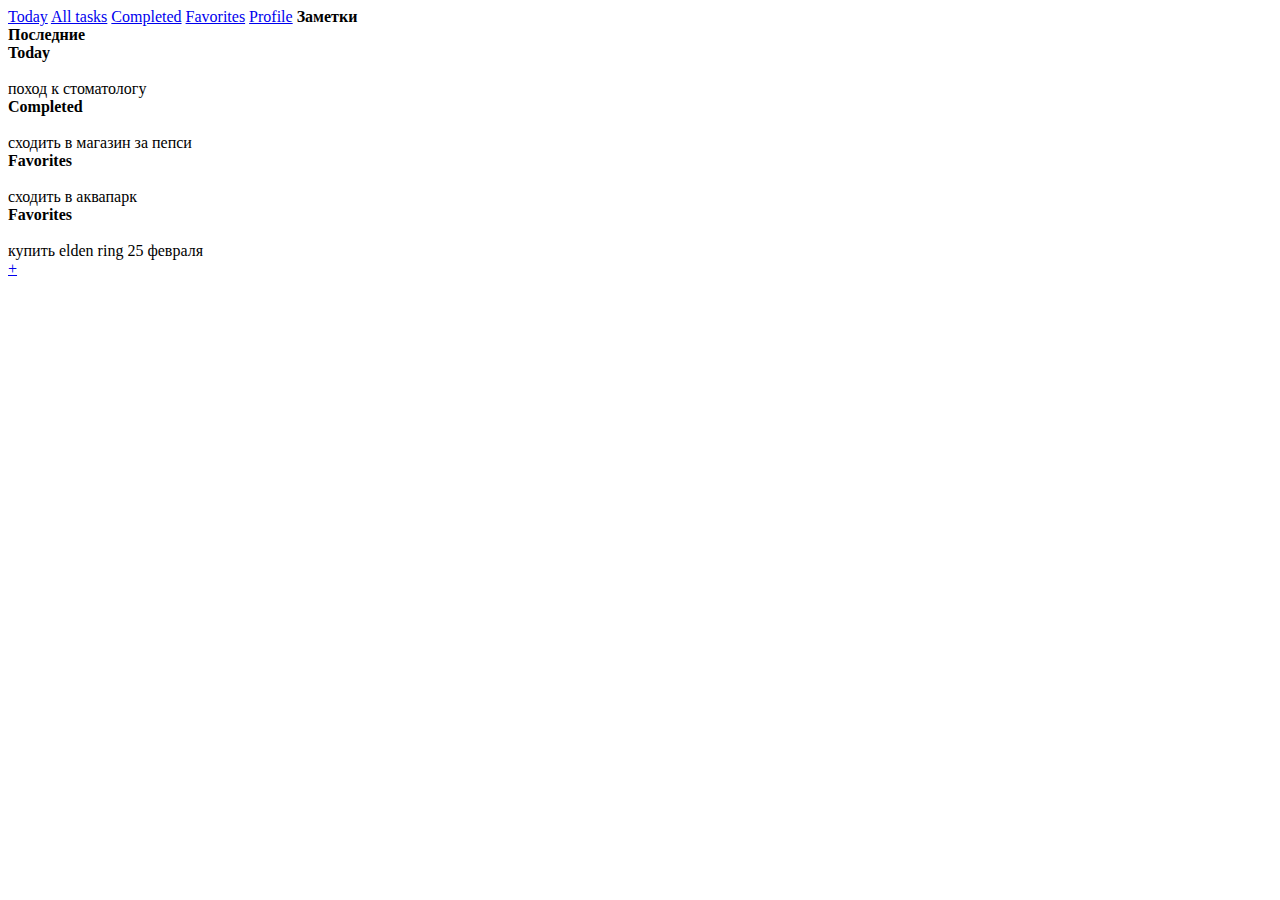
<file: index.html>
<!DOCTYPE html>
<html>
<head>
	<meta charset="utf-8">
	<meta name="viewport" content="width=device-width, initial-scale=1">
	<link rel="stylesheet" type="text/css" href="scc.css">
	<link rel="stylesheet" type="text/css" href="scc1.css">
	<meta charset="utf-8">
	<title>заметки</title>
</head>
<body>
	<header><span class="sp1"><a href ="h1.html">Today</a>         <a href ="h2.html">All tasks</a>        <a href ="h3.html">Completed</a>        <a href ="h4.html">Favorites</a>        <a href ="h5.html">Profile</a></span>
    <span class="sp2"><b>Заметки</b></span>
    <a href ="regist.html"><div id="hb1"></div></a>
	</header>
	<span class="sp3"><b>Последние</b></span>
	<div id ="b1"><span class="sp4"><b>Today</b> <br><br> поход к стоматологу </span></div>
	<div id ="b2"><span class="sp5"><b>Completed</b> <br><br> сходить в магазин за пепси  </span></div>
	<div id ="b3"><span class="sp6"><b>Favorites</b> <br><br> сходить в аквапарк </span></div>
	<div id ="b4"><span class="sp7"><b>Favorites</b> <br><br> купить elden ring 25 февраля </span></div>
	<footer>
		<a class="a1" href="+.html"><div id="f1">+</div></a>
		<a href ="bloc.html"><div id="f2"></div></a>
		<a href ="cont.html"><div id="f3"></div></a>
	</footer>
</body>
</html>
</file>
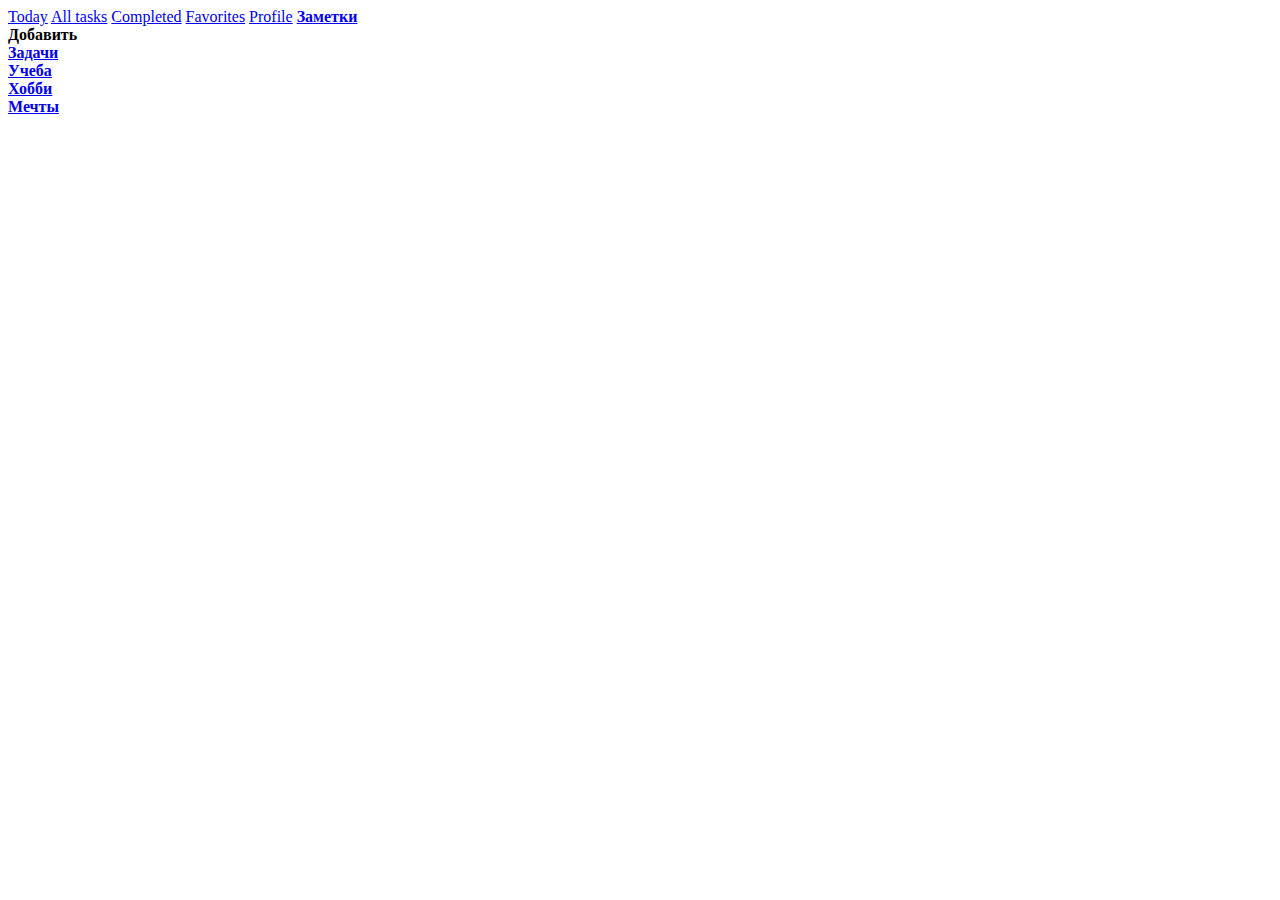
<file: +.html>
<!DOCTYPE html>
<html>
<head>
	<meta charset="utf-8">
	<meta name="viewport" content="width=device-width, initial-scale=1">
	<link rel="stylesheet" type="text/css" href="+.css">
	<link rel="stylesheet" type="text/css" href="+1.css">
	<meta charset="utf-8">
	<title>+</title>
</head>
<body>
	<header><span class="sp1"><a href ="h1.html">Today</a>         <a href ="h2.html">All tasks</a>        <a href ="h3.html">Completed</a>        <a href ="h4.html">Favorites</a>        <a href ="h5.html">Profile</a></span>
    <a href="index.html"><span class="sp2"><b>Заметки</b></span></a>
    <a href ="regist.html"><div id="hb1"></div></a>
	</header>
	<span class="sp3"><b>Добавить</b></span>
	<a href="zam.html"><div id ="b1"><span class="sp4"><b>Задачи</b></span></div>
	<a href="zam2.html"><div id ="b2"><span class="sp5"><b>Учеба</b></span></div>
	<a href="zam4.html"><div id ="b3"><span class="sp6"><b>Хобби</b></span></div>
	<a href="zam3.html"><div id ="b4"><span class="sp7"><b>Мечты</b></span></div>
	<footer>
		<a href ="index.html"><div id="f1"></div></a>
		<a href ="bloc.html"><div id="f2"></div></a>
		<a href ="cont.html"><div id="f3"></div></a>
	</footer>
</body>
</html>
</file>
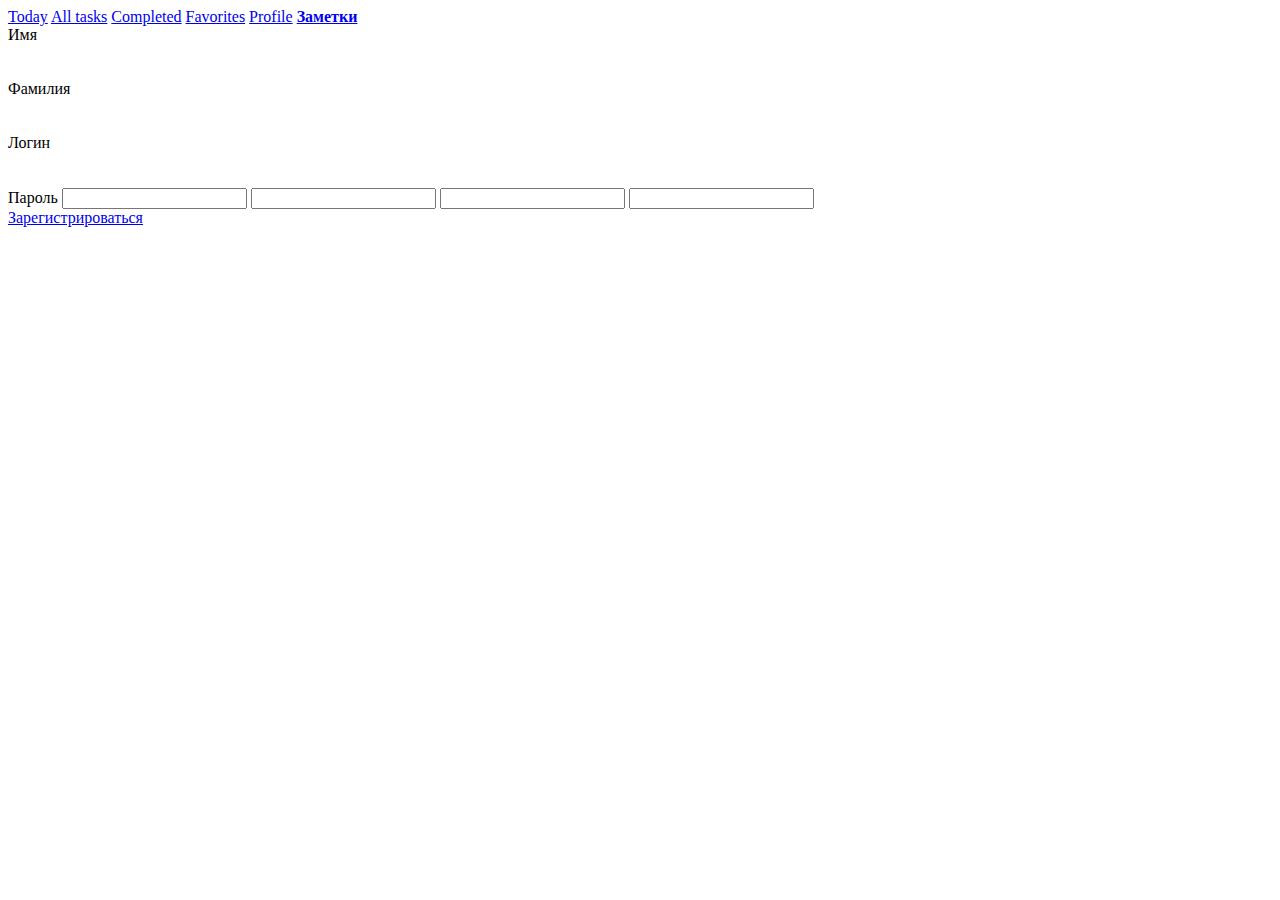
<file: regist.html>
<!DOCTYPE html>
<html>
<head>
	<meta charset="utf-8">
	<meta name="viewport" content="width=device-width, initial-scale=1">
	<link rel="stylesheet" type="text/css" href="regist.css">
	<title>regist</title>
</head>
<body>
	<header><span class="sp1"><a href ="h1.html">Today</a>         <a href ="h2.html">All tasks</a>        <a href ="h3.html">Completed</a>        <a href ="h4.html">Favorites</a>        <a href ="h5.html">Profile</a></span>
    <span class="sp2"><a href="index.html"><b>Заметки</b></a></span>
	</header>
<div id= "b1">
<form>
  <span class="sp11">Имя<br><br><br>Фамилия<br><br><br>Логин<br><br><br>Пароль</span>
  <input id="in1" type="text"  name="fname">
  <input id="in2" type="text"  name="iname">
  <input id="in3" type="text"  name="lname">
  <input id="in4" type="password"  name="pass">
  <a href="vnikuda.html"><div id="b2">Зарегистрироваться</div></a>

</form>
</div>
<footer>
		<a href ="index.html"><div id="f1"></div></a>
		<a href ="bloc.html"><div id="f2"></div></a>
		<a href ="cont.html"><div id="f3"></div></a>
	</footer>
</body>
</html>
</file>
<file: scc.css>
@media screen  and (min-width:  360px) and (max-width:  450px) {
	body {
		background-color: WhiteSmoke; 
		font-family: Avantgarde, TeX Gyre Adventor, URW Gothic L, sans-serif;
	}
	div {
		border:  0px solid black; 
		position: absolute;
	}
	header {
		position: absolute; 
		top: 0%; 
		left:0%;
		width:100%;
		height:17%;
		background-color: whitesmoke;
	}
	#b1 {
		top: 25%;
		left: 10%;
		width: 80%;
		height: 12%;
		background-color: hotpink;
		border-radius: 15px
	}
	#b2 {
		top: 40%;
		left: 10%;
		width: 80%;
		height: 12%;
		background-color: tomato;
		border-radius: 15px
	}
	#b3 {
		top: 55%;
		left: 10%;
		width: 80%;
		height: 12%;
		background-color: aquamarine;
		border-radius: 15px
	}
	#b4 {
		top: 70%;
		left: 10%;
		width: 80%;
		height: 12%;
		background-color: lightgreen;
		border-radius: 15px;
	}
	#f1 {
		top: 20%;
		left: 43%;
		width: 16%;
		height: 60%;
		background-color: deepskyblue;
		border-radius: 100px;
		text-align: center;
		line-height: 110%;
	}
	#hb1 {
		top: 25%;
		left: 80%;
		width: 12%;
		height: 35%;
		background-image: url(register.png);
		background-repeat: no repeat;
		background-size: 100% 100%;
		background-position: 0% 0%;
	}
	#f2 {
		top: 27%;
		left: 12%;
		width: 15%;
		height: 48%;
		background-image: url(notepad.png);
		background-repeat: no repeat;
		background-size: 100% 100%;
		background-position: 0% 0%;
	}
	#f3 {
		top: 27%;
		left: 74%;
		width: 15%;
		height: 48%;
		background-image: url(on.png);
		background-repeat: no repeat;
		background-size: 100% 100%;
		background-position: 0% 0%;
	}
	.sp1 {
		position: absolute;
        left: 4%; 
        top: 70%;
        font-size: 14px;
        color: black;
        white-space: pre;
	}
	.sp2 {
		position: absolute;
        left: 35%; 
        top: 30%;
        font-size: 30px;
        color: black;
	}
	.sp3 {
		position: absolute;
        left: 7%; 
        top: 18%;
        font-size: 30px;
        color: black;
	}
	.sp4 {
		position: absolute;
        left: 7%; 
        top: 18%;
        font-size: 15px;
        color: black;
	}
	.sp5 {
		position: absolute;
        left: 7%; 
        top: 18%;
        font-size: 15px;
        color: black;
	}
	.sp6 {
		position: absolute;
        left: 7%; 
        top: 18%;
        font-size: 15px;
        color: black;
	}
	.sp7 {
		position: absolute;
        left: 7%; 
        top: 18%;
        font-size: 15px;
        color: black;
	}
	footer {
		position: absolute; 
		top: 85%; 
		left:0%;
		width:100%;
		height:15%;
		background-color: ghostwhite;
		font-size: 55px;
		color:  white;
		white-space: pre;
		position: fixed
	}
	a {
		color: black;
		text-decoration: none;
	}
	.a1 {
		color: ghostwhite;
		text-decoration: none;
	}
}
</file>
<file: scc1.css>
@media screen  and (min-width:  144px) and (max-width:  146px) {
	body {
		background-color: WhiteSmoke; 
		font-family: Avantgarde, TeX Gyre Adventor, URW Gothic L, sans-serif;
	}
	div {
		border:  0px solid black; 
		position: absolute;
	}
	header {
		position: absolute; 
		top: 0%; 
		left:0%;
		width:100%;
		height:17%;
		background-color: whitesmoke;
	}
	#b1 {
		top: 25%;
		left: 10%;
		width: 80%;
		height: 12%;
		background-color: hotpink;
		border-radius: 15px
	}
	#b2 {
		top: 40%;
		left: 10%;
		width: 80%;
		height: 12%;
		background-color: tomato;
		border-radius: 15px
	}
	#b3 {
		top: 55%;
		left: 10%;
		width: 80%;
		height: 12%;
		background-color: aquamarine;
		border-radius: 15px
	}
	#b4 {
		top: 70%;
		left: 10%;
		width: 80%;
		height: 12%;
		background-color: lightgreen;
		border-radius: 15px;
	}
	#f1 {
		top: 20%;
		left: 43%;
		width: 16%;
		height: 60%;
		background-color: deepskyblue;
		border-radius: 100px;
		text-align: center;
		line-height: 110%;
	}
	#hb1 {
		top: 25%;
		left: 80%;
		width: 12%;
		height: 35%;
		background-image: url(register.png);
		background-repeat: no repeat;
		background-size: 100% 100%;
		background-position: 0% 0%;
	}
	#f2 {
		top: 27%;
		left: 12%;
		width: 15%;
		height: 48%;
		background-image: url(notepad.png);
		background-repeat: no repeat;
		background-size: 100% 100%;
		background-position: 0% 0%;
	}
	#f3 {
		top: 27%;
		left: 74%;
		width: 15%;
		height: 48%;
		background-image: url(on.png);
		background-repeat: no repeat;
		background-size: 100% 100%;
		background-position: 0% 0%;
	}
	.sp1 {
		position: absolute;
        left: 4%; 
        top: 70%;
        font-size: 14px;
        color: black;
        white-space: pre;
	}
	.sp2 {
		position: absolute;
        left: 35%; 
        top: 30%;
        font-size: 30px;
        color: black;
	}
	.sp3 {
		position: absolute;
        left: 7%; 
        top: 18%;
        font-size: 30px;
        color: black;
	}
	.sp4 {
		position: absolute;
        left: 7%; 
        top: 18%;
        font-size: 15px;
        color: black;
	}
	.sp5 {
		position: absolute;
        left: 7%; 
        top: 18%;
        font-size: 15px;
        color: black;
	}
	.sp6 {
		position: absolute;
        left: 7%; 
        top: 18%;
        font-size: 15px;
        color: black;
	}
	.sp7 {
		position: absolute;
        left: 7%; 
        top: 18%;
        font-size: 15px;
        color: black;
	}
	footer {
		position: absolute; 
		top: 85%; 
		left:0%;
		width:100%;
		height:15%;
		background-color: ghostwhite;
		font-size: 55px;
		color:  white;
		white-space: pre;
	}
	a {
		color: black;
		text-decoration: none;
	}
}
</file>
<file: +.css>
@media screen  and (min-width:  360px) and (max-width:  450px) {
	body {
		background-color: WhiteSmoke; 
		font-family: Avantgarde, TeX Gyre Adventor, URW Gothic L, sans-serif;
	}
	div {
		border:  0px solid black; 
		position: absolute;
	}
	header {
		position: absolute; 
		top: 0%; 
		left:0%;
		width:100%;
		height:17%;
		background-color: whitesmoke;
	}
	#b1 {
		top: 25%;
		left: 5%;
		width: 40%;
		height: 25%;
		background-color: hotpink;
		border-radius: 15px;
        background-image: url(zada.png);
		background-repeat: no-repeat;
		background-size: 60% 55%;
		background-position: 30% 75%;
	}
	#b2 {
		top: 25%;
		left: 55%;
		width: 40%;
		height: 25%;
		background-color: tomato;
		border-radius: 15px;
		background-image: url(uche.png);
		background-repeat: no-repeat;
		background-size: 60% 55%;
		background-position: 30% 75%;
	}
	#b3 {
		top: 55%;
		left: 5%;
		width: 40%;
		height: 25%;
		background-color: aquamarine;
		border-radius: 15px;
		background-image: url(hobbies.png);
		background-repeat: no-repeat;
		background-size: 60% 55%;
		background-position: 30% 75%;
	}
	#b4 {
		top: 55%;
		left: 55%;
		width: 40%;
		height: 25%;
		background-color: lightgreen;
		border-radius: 15px;
		background-image: url(ladder.png);
		background-repeat: no-repeat;
		background-size: 60% 55%;
		background-position: 30% 75%;
	}
	#f1 {
		top: 20%;
		left: 43%;
		width: 16%;
		height: 60%;
		background-color: deepskyblue;
		border-radius: 100px;
		text-align: center;
		line-height: 110%;
		background-image: url(home.png);
		background-repeat: no-repeat;
		background-size: 55% 55%; 
		background-position: 50% 50%
	}
	#hb1 {
		top: 25%;
		left: 80%;
		width: 12%;
		height: 35%;
		background-image: url(register.png);
		background-repeat: no repeat;
		background-size: 100% 100%;
		background-position: 0% 0%;
	}
	#f2 {
		top: 27%;
		left: 12%;
		width: 15%;
		height: 48%;
		background-image: url(notepad.png);
		background-repeat: no repeat;
		background-size: 100% 100%;
		background-position: 0% 0%;
	}
	#f3 {
		top: 27%;
		left: 74%;
		width: 15%;
		height: 48%;
		background-image: url(on.png);
		background-repeat: no repeat;
		background-size: 100% 100%;
		background-position: 0% 0%;
	}
	.sp1 {
		position: absolute;
        left: 4%; 
        top: 70%;
        font-size: 14px;
        color: black;
        white-space: pre;
	}
	.sp2 {
		position: absolute;
        left: 35%; 
        top: 30%;
        font-size: 30px;
        color: black;
	}
	.sp3 {
		position: absolute;
        left: 7%; 
        top: 18%;
        font-size: 30px;
        color: black;
	}
	.sp4 {
		position: absolute;
        left: 7%; 
        top: 18%;
        font-size: 20px;
        color: black;
	}
	.sp5 {
		position: absolute;
        left: 7%; 
        top: 18%;
        font-size: 20px;
        color: black;
	}
	.sp6 {
		position: absolute;
        left: 7%; 
        top: 18%;
        font-size: 20px;
        color: black;
	}
	.sp7 {
		position: absolute;
        left: 7%; 
        top: 18%;
        font-size: 20px;
        color: black;
	}
	footer {
		position: absolute; 
		top: 85%; 
		left:0%;
		width:100%;
		height:15%;
		background-color: ghostwhite;
		font-size: 55px;
		color:  white;
		white-space: pre;
		position: fixed
	}
	a {
		color: black;
		text-decoration: none;
	}
	.a1 {
		color: ghostwhite;
		text-decoration: none;
	}
}
</file>
<file: +1.css>
@media screen  and (min-width:  143px) and (max-width:  150px) {
	body {
		background-color: WhiteSmoke; 
		font-family: Avantgarde, TeX Gyre Adventor, URW Gothic L, sans-serif;
	}
	div {
		border:  0px solid black; 
		position: absolute;
	}
	header {
		position: absolute; 
		top: 0%; 
		left:0%;
		width:100%;
		height:17%;
		background-color: whitesmoke;
	}
	#b1 {
		top: 25%;
		left: 5%;
		width: 40%;
		height: 25%;
		background-color: hotpink;
		border-radius: 15px;
        background-image: url(zada.png);
		background-repeat: no-repeat;
		background-size: 60% 55%;
		background-position: 30% 75%;
	}
	#b2 {
		top: 25%;
		left: 55%;
		width: 40%;
		height: 25%;
		background-color: tomato;
		border-radius: 15px;
		background-image: url(uche.png);
		background-repeat: no-repeat;
		background-size: 60% 55%;
		background-position: 30% 75%;
	}
	#b3 {
		top: 55%;
		left: 5%;
		width: 40%;
		height: 25%;
		background-color: aquamarine;
		border-radius: 15px;
		background-image: url(hobbies.png);
		background-repeat: no-repeat;
		background-size: 60% 55%;
		background-position: 30% 75%;
	}
	#b4 {
		top: 55%;
		left: 55%;
		width: 40%;
		height: 25%;
		background-color: lightgreen;
		border-radius: 15px;
		background-image: url(ladder.png);
		background-repeat: no-repeat;
		background-size: 60% 55%;
		background-position: 30% 75%;
	}
	#f1 {
		top: 20%;
		left: 43%;
		width: 16%;
		height: 60%;
		background-color: deepskyblue;
		border-radius: 100px;
		text-align: center;
		line-height: 110%;
		background-image: url(home.png);
		background-repeat: no-repeat;
		background-size: 55% 55%; 
		background-position: 50% 50%
	}
	#hb1 {
		top: 25%;
		left: 80%;
		width: 12%;
		height: 35%;
		background-image: url(register.png);
		background-repeat: no repeat;
		background-size: 100% 100%;
		background-position: 0% 0%;
	}
	#f2 {
		top: 27%;
		left: 12%;
		width: 15%;
		height: 48%;
		background-image: url(notepad.png);
		background-repeat: no repeat;
		background-size: 100% 100%;
		background-position: 0% 0%;
	}
	#f3 {
		top: 27%;
		left: 74%;
		width: 15%;
		height: 48%;
		background-image: url(on.png);
		background-repeat: no repeat;
		background-size: 100% 100%;
		background-position: 0% 0%;
	}
	.sp1 {
		position: absolute;
        left: 4%; 
        top: 70%;
        font-size: 14px;
        color: black;
        white-space: pre;
	}
	.sp2 {
		position: absolute;
        left: 35%; 
        top: 30%;
        font-size: 30px;
        color: black;
	}
	.sp3 {
		position: absolute;
        left: 7%; 
        top: 18%;
        font-size: 30px;
        color: black;
	}
	.sp4 {
		position: absolute;
        left: 7%; 
        top: 18%;
        font-size: 20px;
        color: black;
	}
	.sp5 {
		position: absolute;
        left: 7%; 
        top: 18%;
        font-size: 20px;
        color: black;
	}
	.sp6 {
		position: absolute;
        left: 7%; 
        top: 18%;
        font-size: 20px;
        color: black;
	}
	.sp7 {
		position: absolute;
        left: 7%; 
        top: 18%;
        font-size: 20px;
        color: black;
	}
	footer {
		position: absolute; 
		top: 85%; 
		left:0%;
		width:100%;
		height:15%;
		background-color: ghostwhite;
		font-size: 55px;
		color:  white;
		white-space: pre;
		position: fixed
	}
	a {
		color: black;
		text-decoration: none;
	}
	.a1 {
		color: ghostwhite;
		text-decoration: none;
	}
}
</file>
<file: regist.css>
@media screen  and (min-width:  360px) and (max-width:  450px)
{
body {
	background-color: whitesmoke; 
	text-align: center; 
	color: black;
	font-family: Avantgarde, TeX Gyre Adventor, URW Gothic L, sans-serif;
}
	div {
		border:  0px solid black; 
		position: absolute;
	}
		header {
		position: absolute; 
		top: 0%; 
		left:0%;
		width:100%;
		height:17%;
		background-color: whitesmoke;
	}
	#b1 {
		top: 17%;
		left: 5%;
		width: 90%;
		height: 65%;
		background-color: ghostwhite;
		border-radius: 5%;
		border: 0px solid black;
	}
    #b2 {
		position: absolute;
		top: 85%;
		left: 30%;
		width: 40%;
		height: 10%;
		background-color: aquamarine;
		border: 0px solid black;
		text-align: center;
		font-size: 12px;
		line-height: 410%;
		border-radius: 50%;
    }
	#in1[type=text] {
		position: absolute;
		top: 10%;
		left: 10%;
		width: 80%;
		height: 10%;
		background-color: aquamarine;
		border: 0px solid black;
		line-height: 0%;
}
#in2[type=text] {
		position: absolute;
		top: 30%;
		left: 10%;
		width: 80%;
		height: 10%;
		background-color: aquamarine;
		border: 0px solid black;
}
#in3[type=text] {
		position: absolute;
		top: 50%;
		left: 10%;
		width: 80%;
		height: 10%;
		background-color: aquamarine;
		border: 0px solid black;
}
#in4[type=password] {
		position: absolute;
		top: 70%;
		left: 10%;
		width: 80%;
		height: 10%;
		background-color: aquamarine;
		border: 0px solid black;
}
	#f1 {
		top: 20%;
		left: 43%;
		width: 16%;
		height: 60%;
		background-color: deepskyblue;
		border-radius: 100px;
		text-align: center;
		line-height: 110%;
		background-image: url(home.png);
		background-repeat: no-repeat;
		background-size: 55% 55%; 
		background-position: 50% 50%
	}
	#f2 {
		top: 27%;
		left: 12%;
		width: 15%;
		height: 48%;
		background-image: url(notepad.png);
		background-repeat: no repeat;
		background-size: 100% 100%;
		background-position: 0% 0%;
	}
	#f3 {
		top: 27%;
		left: 74%;
		width: 15%;
		height: 48%;
		background-image: url(on.png);
		background-repeat: no repeat;
		background-size: 100% 100%;
		background-position: 0% 0%;
	}
     .sp1 {
		position: absolute;
        left: 4%; 
        top: 70%;
        font-size: 14px;
        color: black;
        white-space: pre;
	}
	.sp2 {
		position: absolute;
        left: 35%; 
        top: 30%;
        font-size: 30px;
        color: black;
	}
	.sp11 {
		position: absolute;
		top: 4%;
		left: 7%;
		text-align: left;
		line-height: 210%
	}
	footer {
		position: absolute; 
		top: 85%; 
		left:0%;
		width:100%;
		height:15%;
		background-color: ghostwhite;
		font-size: 55px;
		color:  white;
		white-space: pre;
		position: fixed
	}
	a {
		color: black;
		text-decoration: none;
	}
	.a1 {
		color: ghostwhite;
		text-decoration: none;
	}
}
</file>
